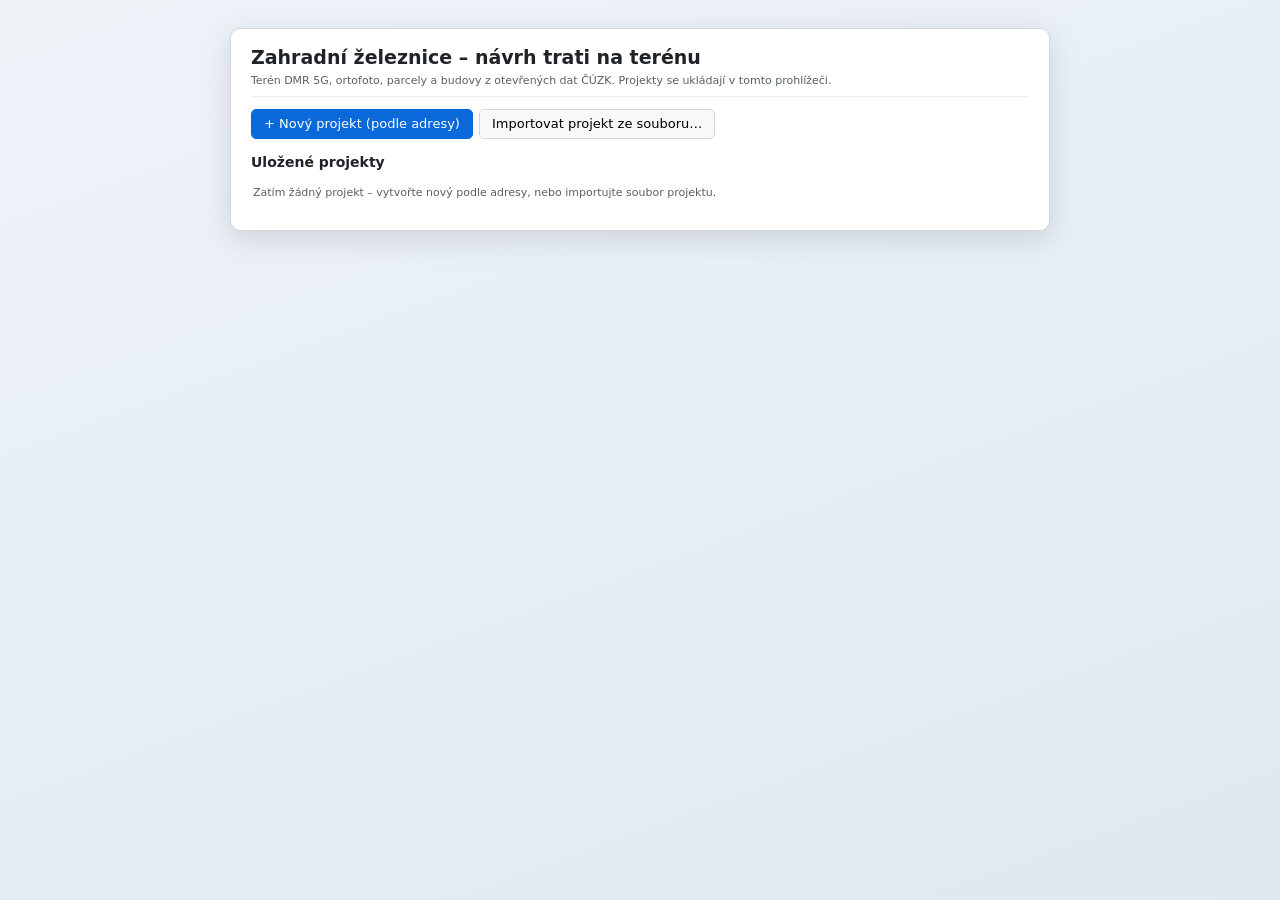
<file: index.html>
<!DOCTYPE html>
<html lang="cs">
<head>
<meta charset="utf-8">
<title>Garden Rail Planner – návrh zahradní železnice na terénu</title>
<meta http-equiv="refresh" content="0; url=output/garden-rail-planner.html">
<script>location.replace('output/garden-rail-planner.html' + location.search + location.hash);</script>
</head>
<body>
<p>Přesměrování na <a href="output/garden-rail-planner.html">output/garden-rail-planner.html</a>…</p>
</body>
</html>
</file>
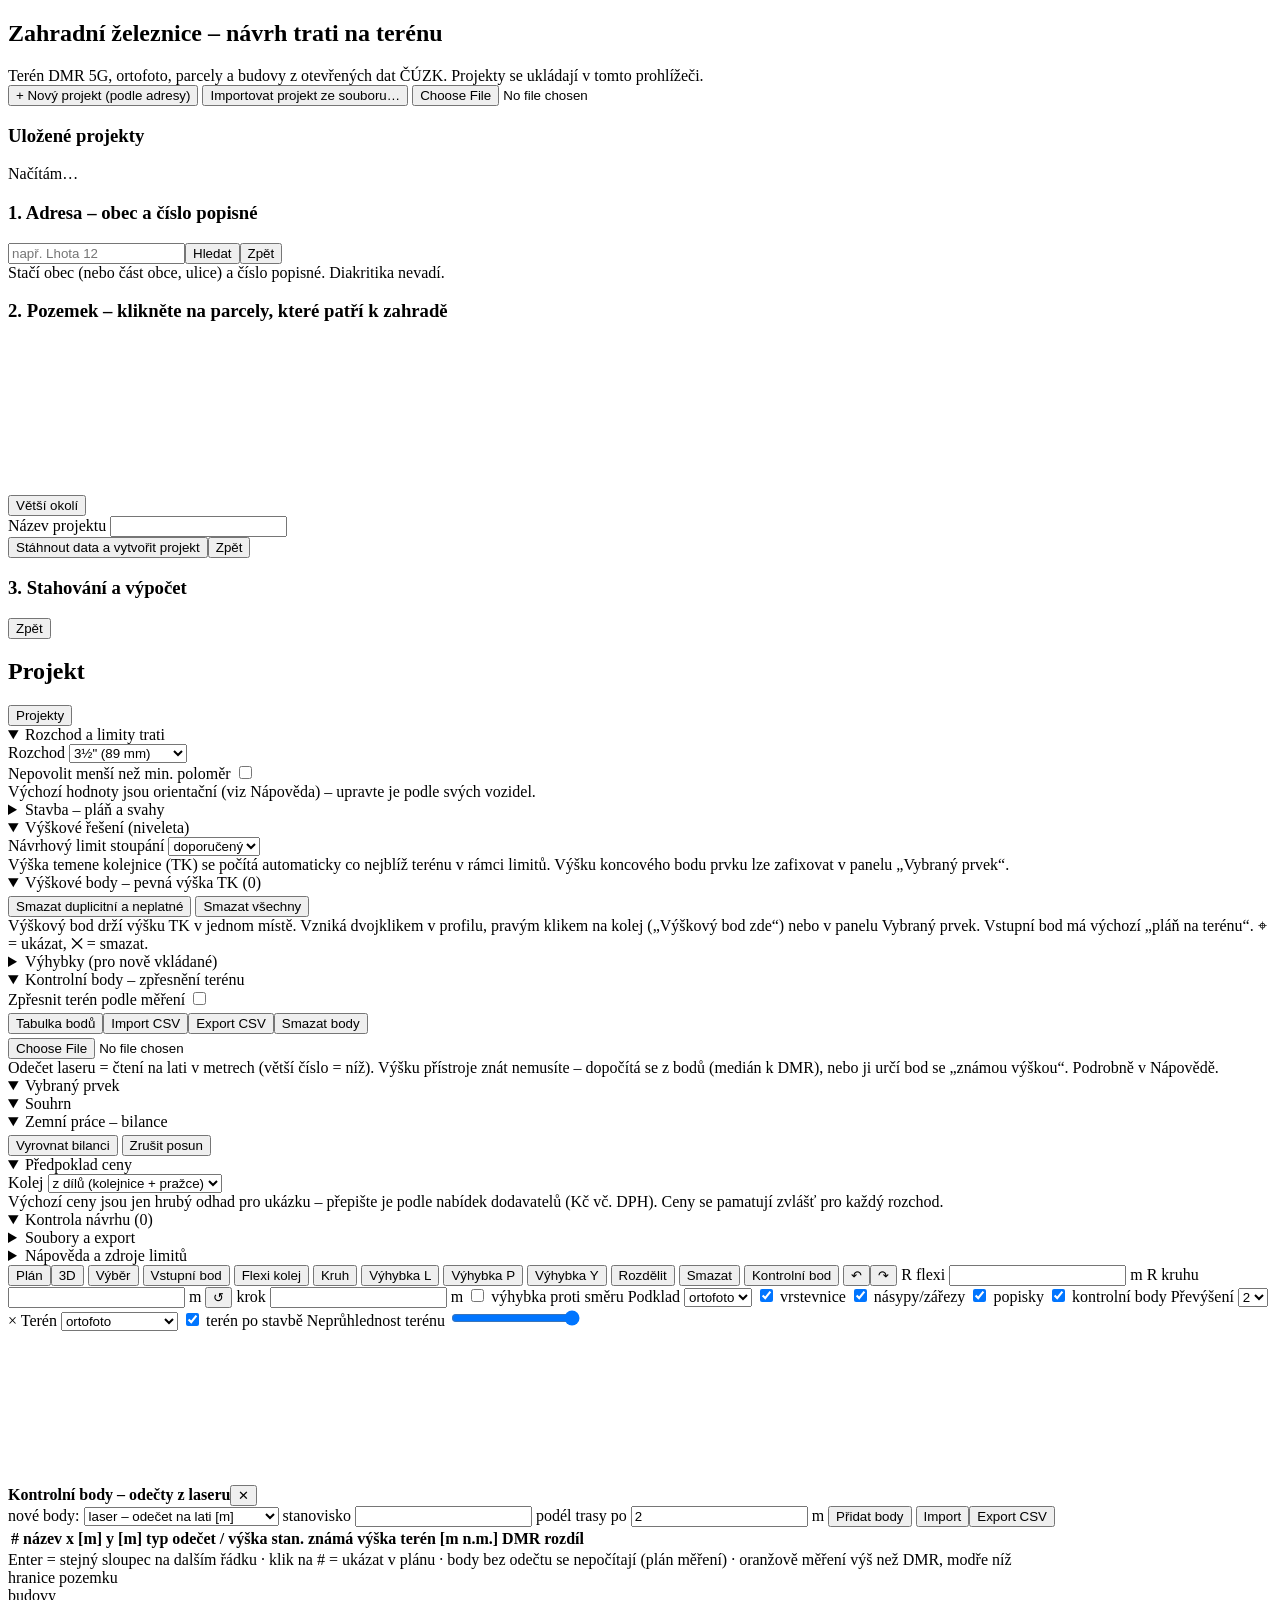
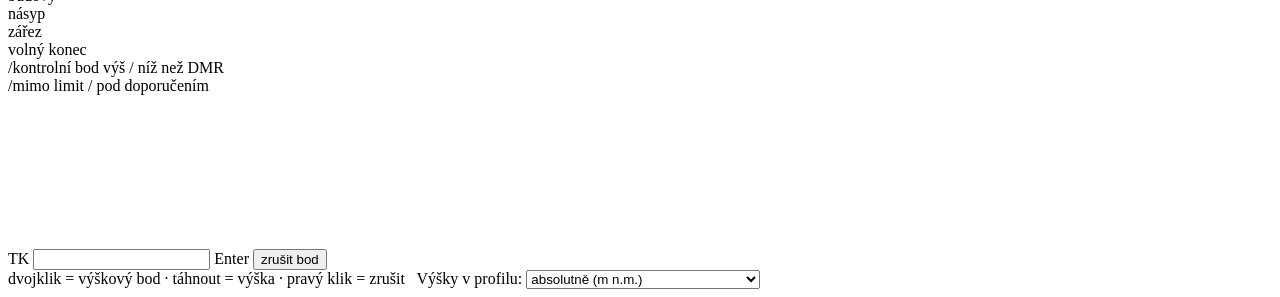
<file: app/app.html>
<!DOCTYPE html>
<html lang="cs">
<head>
<meta charset="utf-8">
<meta name="viewport" content="width=device-width, initial-scale=1">
<title>Zahradní železnice – návrh trati na terénu</title>
<style>
@@CSS@@
</style>
</head>
<body>
<div id="err"></div>
<div id="start">
  <div class="stBox">
    <div class="stHead"><h2>Zahradní železnice – návrh trati na terénu</h2>
      <div class="small">Terén DMR 5G, ortofoto, parcely a budovy z otevřených dat ČÚZK. Projekty se ukládají v tomto prohlížeči.</div></div>
    <div id="stMain">
      <div class="stBtns">
        <button id="stNew" class="pri">+ Nový projekt (podle adresy)</button>
        <button id="stImp">Importovat projekt ze souboru…</button>
        <input type="file" id="stFile" accept=".json,application/json" class="hidden">
      </div>
      <h3>Uložené projekty</h3>
      <div id="stList"><span class="small">Načítám…</span></div>
      <div id="stMsg" class="small"></div>
    </div>
    <div id="stWiz" class="hidden">
      <div class="wzStep" id="wz1">
        <h3>1. Adresa – obec a číslo popisné</h3>
        <div class="wzRow"><input id="wzAddr" placeholder="např. Lhota 12" autocomplete="off"><button id="wzFind" class="pri">Hledat</button><button id="wzBack">Zpět</button></div>
        <div class="small">Stačí obec (nebo část obce, ulice) a číslo popisné. Diakritika nevadí.</div>
        <div id="wzRes"></div>
      </div>
      <div class="wzStep hidden" id="wz2">
        <h3>2. Pozemek – klikněte na parcely, které patří k zahradě</h3>
        <div class="small" id="wzAddrSel"></div>
        <div class="wzMapWrap"><canvas id="wzMap"></canvas><div id="wzTip" class="hidden"></div></div>
        <div class="wzRow"><span id="wzSel" class="grow"></span><button id="wzWider" title="Načíst parcely ve větším okolí">Větší okolí</button></div>
        <div class="wzRow"><label>Název projektu <input id="wzName" class="grow"></label></div>
        <div class="wzRow"><button id="wzBuild" class="pri">Stáhnout data a vytvořit projekt</button><button id="wzBack2">Zpět</button></div>
      </div>
      <div class="wzStep hidden" id="wz3">
        <h3>3. Stahování a výpočet</h3>
        <div id="wzLog"></div>
        <div class="wzRow"><button id="wzBack3" class="hidden">Zpět</button></div>
      </div>
    </div>
  </div>
</div>
<div id="app">
<aside id="side">
  <div class="prjBar"><h1 id="prjName">Projekt</h1><button id="bProjects" title="Zpět na seznam projektů (návrh je uložen)">Projekty</button></div>
  <div class="sub" id="prjSub"></div>

  <details open><summary>Rozchod a limity trati</summary>
    <div class="row"><label for="gauge">Rozchod</label>
      <select id="gauge" class="span2">
        <option value="3.5">3½" (89 mm)</option>
        <option value="5">5" (127 mm)</option>
        <option value="7.25">7¼" (184 mm)</option>
        <option value="7.5">7½" (190,5 mm)</option>
      </select></div>
    <div class="row"><label for="strictR" title="Flexi kolej, výhybky ani ruční úprava nepoloží oblouk s poloměrem pod minimem">Nepovolit menší než min. poloměr</label>
      <input type="checkbox" id="strictR" style="justify-self:start;width:auto"></div>
    <div id="grp-lim"></div>
    <div class="small">Výchozí hodnoty jsou orientační (viz Nápověda) – upravte je podle svých vozidel.</div>
  </details>

  <details><summary>Stavba – pláň a svahy</summary><div id="grp-stav"></div></details>

  <details open><summary>Výškové řešení (niveleta)</summary>
    <div class="row"><label for="gDesignMode">Návrhový limit stoupání</label>
      <select id="gDesignMode" class="span2"><option value="rec">doporučený</option><option value="max">maximální</option></select></div>
    <div id="grp-vys"></div>
    <div class="small">Výška temene kolejnice (TK) se počítá automaticky co nejblíž terénu v rámci limitů.
      Výšku koncového bodu prvku lze zafixovat v panelu „Vybraný prvek“.</div>
  </details>

  <details open><summary>Výškové body – pevná výška TK (<span id="npins">0</span>)</summary>
    <div id="pins"></div>
    <div class="btns" style="margin-top:4px">
      <button id="pinsClean" title="Smaže body, které v místě neplatí (zadané víckrát), a body u smazaných prvků">Smazat duplicitní a neplatné</button>
      <button id="pinsClear">Smazat všechny</button>
    </div>
    <div class="small">Výškový bod drží výšku TK v jednom místě. Vzniká dvojklikem v profilu, pravým klikem na kolej („Výškový bod zde“)
      nebo v panelu Vybraný prvek. Vstupní bod má výchozí „pláň na terénu“. ⌖ = ukázat, ✕ = smazat.</div>
  </details>

  <details><summary>Výhybky (pro nově vkládané)</summary><div id="grp-vyh"></div></details>

  <details open><summary>Kontrolní body – zpřesnění terénu</summary>
    <div class="row"><label for="svUse" title="Terén = DMR 5G opravený podle změřených bodů">Zpřesnit terén podle měření</label>
      <input type="checkbox" id="svUse" style="justify-self:start;width:auto"></div>
    <div id="svSum"></div>
    <div class="btns" style="margin:4px 0">
      <button id="svOpen">Tabulka bodů</button><button id="svImp">Import CSV</button><button id="svExp">Export CSV</button><button id="svClr">Smazat body</button>
    </div>
    <input type="file" id="svFile" accept=".csv,.txt,text/csv" class="hidden">
    <div id="grp-mer"></div>
    <div class="small">Odečet laseru = čtení na lati v metrech (větší číslo = níž). Výšku přístroje znát nemusíte –
      dopočítá se z bodů (medián k DMR), nebo ji určí bod se „známou výškou“. Podrobně v Nápovědě.</div>
  </details>

  <details open><summary>Vybraný prvek</summary><div id="props"></div></details>
  <details open><summary>Souhrn</summary><div id="summary"></div></details>
  <details open><summary>Zemní práce – bilance</summary>
    <div id="earth"></div>
    <div id="grp-zem"></div>
    <div class="btns" style="margin-top:4px">
      <button id="bBalance" title="Posune celou niveletu nahoru/dolů tak, aby výkop (× součinitel) pokryl násypy. Limity sklonu i pevné výšky TK zůstanou.">Vyrovnat bilanci</button>
      <button id="bBalanceClr" title="Vrátit posun nivelety na 0">Zrušit posun</button>
    </div>
  </details>
  <details open><summary>Předpoklad ceny</summary>
    <div class="row"><label for="costMode">Kolej</label>
      <select id="costMode" class="span2"><option value="parts">z dílů (kolejnice + pražce)</option><option value="ready">hotová (pole s pražci)</option></select></div>
    <div id="costPar"></div>
    <div id="cost"></div>
    <div class="small">Výchozí ceny jsou jen hrubý odhad pro ukázku – přepište je podle nabídek dodavatelů (Kč vč. DPH).
      Ceny se pamatují zvlášť pro každý rozchod.</div>
  </details>
  <details open><summary>Kontrola návrhu (<span id="nwarn">0</span>)</summary><div id="warnings"></div></details>

  <details><summary>Soubory a export</summary>
    <div class="btns">
      <button id="bSave">Uložit návrh (JSON)</button>
      <button id="bLoad">Načíst návrh</button><input type="file" id="fLoad" accept=".json,application/json" class="hidden">
      <button id="bPrjExport" title="Celý projekt do jednoho souboru: terén, ortofoto, hranice, návrh trati i kontrolní body – pro přenos na jiný počítač">Uložit celý projekt (soubor)</button>
      <button id="bCsvRoute">Vytyčovací tabulka trasy (CSV)</button>
      <button id="bCsvEl">Souhrn prvků (CSV)</button>
      <button id="bCsvCost">Rozpočet (CSV)</button>
      <button id="bDemo">Ukázkový návrh</button>
      <button id="bClear">Smazat celý návrh</button>
    </div>
    <div class="small">Návrh se průběžně ukládá i do prohlížeče (localStorage).</div>
  </details>

  <details><summary>Nápověda a zdroje limitů</summary><div id="help">@@HELP@@</div></details>
</aside>

<section id="main">
  <div id="toolbar">
    <button class="tab on" data-tab="plan">Plán</button><button class="tab" data-tab="3d">3D</button>
    <span class="sep"></span>
    <span id="tb-plan" class="grp">
      <button class="tool on" data-tool="select" title="Výběr prvku, posun mapy tažením (V)">Výběr</button>
      <button class="tool" data-tool="start" title="Vstupní bod: 1. klik poloha, 2. klik směr (S)">Vstupní bod</button>
      <button class="tool" data-tool="flex" title="Flexi kolej od volného konce (F)">Flexi kolej</button>
      <button class="tool" data-tool="circle" title="Celý kruh flexi koleje o poloměru R flexi – pak posunout, rozdělit, části smazat (K)">Kruh</button>
      <button class="tool" data-tool="toL" title="Výhybka levá (L)">Výhybka L</button>
      <button class="tool" data-tool="toR" title="Výhybka pravá (P)">Výhybka P</button>
      <button class="tool" data-tool="toY" title="Výhybka Y – symetrická, na volný konec (Y)">Výhybka Y</button>
      <button class="tool" data-tool="split" title="Rozdělit kolej v bodě (D)">Rozdělit</button>
      <button class="tool" data-tool="del" title="Smazat prvek (X)">Smazat</button>
      <button class="tool" data-tool="svpt" title="Kontrolní bod pro odečet z laseru: klik = nový bod, táhnout = přesun (M)">Kontrolní bod</button>
      <span class="sep"></span>
      <button id="bUndo" title="Zpět (Ctrl+Z)">↶</button><button id="bRedo" title="Znovu (Ctrl+Y)">↷</button>
      <span class="sep"></span>
      <label title="Poloměr, kterým se flexi kolej ohýbá">R flexi <input type="number" id="rFlex" step="0.5" min="1"> m</label>
      <label title="Poloměr vkládaného kruhu. Výchozí = doporučený min. poloměr (mění se s ním, dokud ho nepřepíšete)">R kruhu <input type="number" id="rCircle" step="0.5" min="1"> m</label>
      <button id="rCircleReset" title="R kruhu = doporučený min. poloměr">↺</button>
      <label title="Krok výpočtu a zaokrouhlení délek">krok <input type="number" id="step" step="0.05" min="0.05"> m</label>
      <label title="Výhybka vkládaná do přímé koleje bude orientovaná proti směru koleje (O)"><input type="checkbox" id="toRev"> výhybka proti směru</label>
      <span class="sep"></span>
      <label>Podklad <select id="bg"><option value="ortho">ortofoto</option><option value="relief">relief</option><option value="none">nic</option></select></label>
      <label><input type="checkbox" id="lyCont" checked> vrstevnice</label>
      <label><input type="checkbox" id="lyEarth" checked> násypy/zářezy</label>
      <label><input type="checkbox" id="lyLab" checked> popisky</label>
      <label><input type="checkbox" id="lySv" checked> kontrolní body</label>
    </span>
    <span id="tb-3d" class="grp hidden">
      <label>Převýšení <select id="ex3"><option>1</option><option selected>2</option><option>3</option><option>5</option></select>×</label>
      <label>Terén <select id="tex3"><option value="o" selected>ortofoto</option><option value="h">výšky (barevně)</option></select></label>
      <label title="Terén s vymodelovanými násypy (oranžově) a zářezy (modře) podle návrhu"><input type="checkbox" id="built3" checked> terén po stavbě</label>
      <label>Neprůhlednost terénu <input type="range" id="op3" min="0.1" max="1" step="0.05" value="1"></label>
    </span>
  </div>
  <div id="views">
    <canvas id="plan"></canvas>
    <div id="view3d" class="hidden"></div>
    <div id="hint"></div>
    <div id="ctxMenu" class="hidden"></div>
    <div id="svPanel" class="hidden">
      <div class="svHead"><b>Kontrolní body – odečty z laseru</b><span class="sp"></span><button id="svClose" title="Zavřít tabulku">✕</button></div>
      <div class="svBar">
        nové body: <select id="svDefT"><option value="lat">laser – odečet na lati [m]</option><option value="abs">výška terénu [m n.m.]</option><option value="rel">relativní výška [m] (+ nahoru)</option></select>
        stanovisko <input id="svDefSt" class="w2">
        <span class="sep"></span> podél trasy po <input id="svStep" class="w2" value="2"> m <button id="svAlong" title="Rozmístí body podél trasy podélného profilu (vybraná kolej)">Přidat body</button>
        <span class="sep"></span><button id="svImp2">Import</button><button id="svExp2">Export CSV</button>
      </div>
      <div class="svTbl"><table>
        <thead><tr><th>#</th><th>název</th><th>x [m]</th><th>y [m]</th><th>typ</th><th>odečet / výška</th><th>stan.</th><th title="Známá výška terénu v bodě (m n.m.) – naváže stanovisko">známá výška</th>
          <th title="Výška terénu z měření">terén [m n.m.]</th><th>DMR</th><th title="měření − DMR">rozdíl</th><th></th></tr></thead>
        <tbody id="svBody"></tbody></table></div>
      <div class="small svFoot">Enter = stejný sloupec na dalším řádku · klik na # = ukázat v plánu · body bez odečtu se nepočítají (plán měření) ·
        oranžově měření výš než DMR, modře níž</div>
    </div>
    <div id="status"></div>
    <div id="legend">
      <div><i style="background:#e03131"></i><span id="lgArea">hranice pozemku</span></div>
      <div><i style="background:#f2c200"></i><span id="lgBld">budovy</span></div>
      <div><i style="background:rgba(232,131,58,.8)"></i>násyp</div>
      <div><i style="background:rgba(58,123,232,.8)"></i>zářez</div>
      <div><i style="background:#2f9e44;border-radius:50%"></i>volný konec</div>
      <div><i style="background:#e8590c;border-radius:50%"></i>/<i style="background:#1971c2;border-radius:50%"></i>kontrolní bod výš / níž než DMR</div>
      <div><i style="background:rgba(224,49,49,.55)"></i>/<i style="background:rgba(245,159,0,.55)"></i>mimo limit / pod doporučením</div>
    </div>
  </div>
  <div id="profWrap"><canvas id="profile"></canvas>
    <div id="profEdit" class="hidden"><span id="profEditLab">TK</span>
      <input type="number" step="0.01" id="profEditVal"> <span class="small">Enter</span>
      <button id="profEditDel" title="Zrušit výškový bod (výška se zase počítá automaticky)">zrušit bod</button></div>
    <div id="profCtl"><span class="small">dvojklik = výškový bod · táhnout = výška · pravý klik = zrušit</span> &nbsp; Výšky v profilu:
      <select id="profMode">
        <option value="abs">absolutně (m n.m.)</option>
        <option value="relTK">relativně k TK vstupního bodu</option>
        <option value="relT">relativně k terénu ve vstupním bodě</option>
      </select>
    </div>
  </div>
</section>
</div>
<script type="application/json" id="data">@@DATA@@</script>
<script>/*@@PLOTLY@@*/</script>
<script>
@@START@@
</script>
<script type="text/plain" id="appjs">
@@JS@@
</script>
</body>
</html>
</file>
